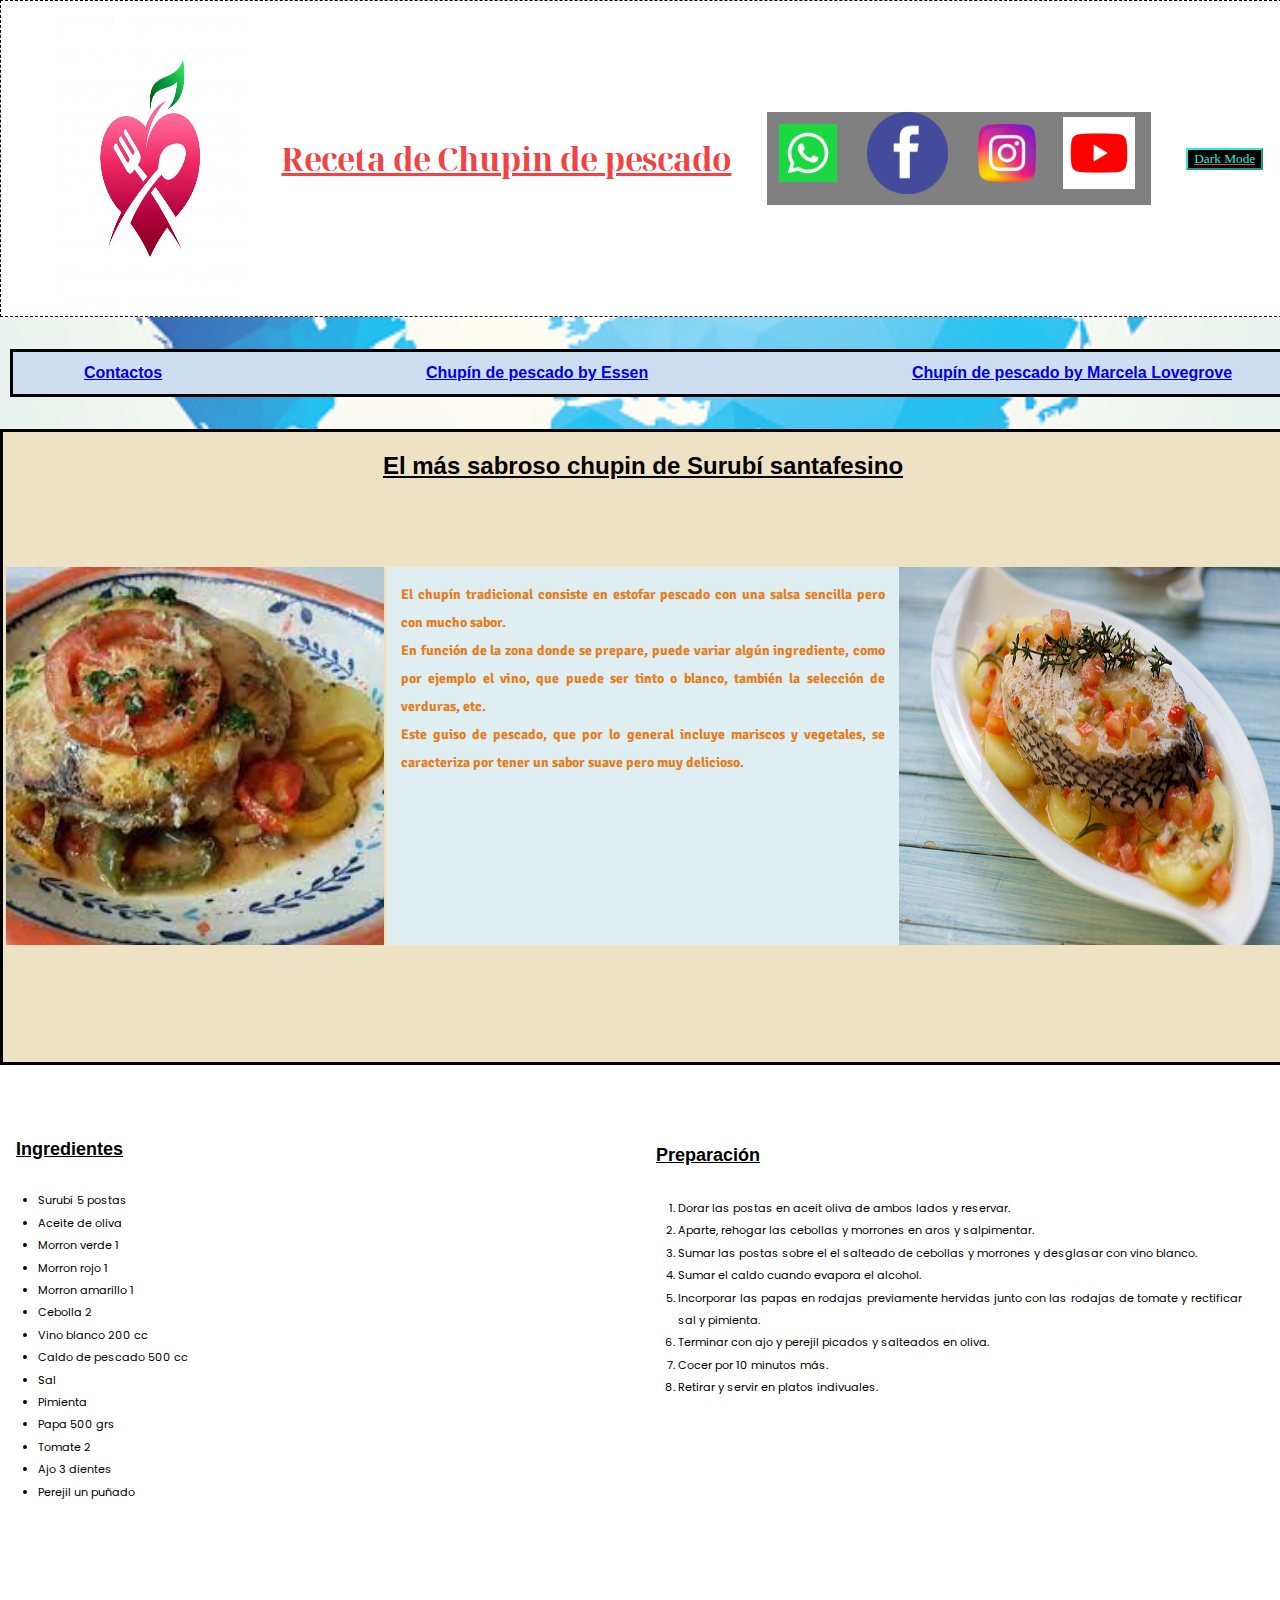
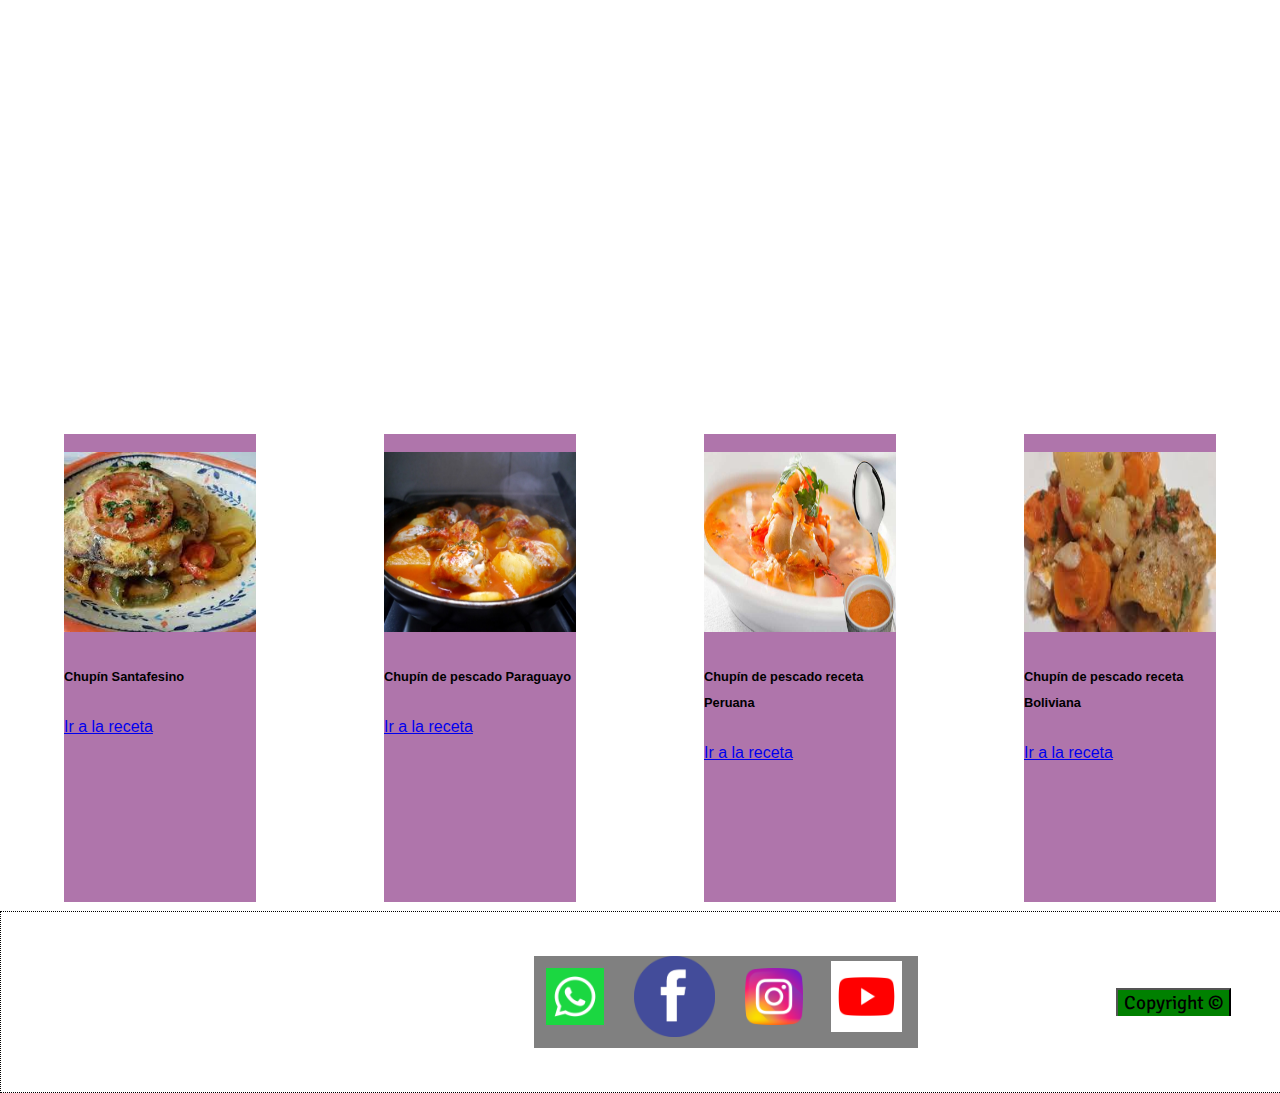
<file: index.html>
<!DOCTYPE html>
<html lang="en" dir="ltr">
  <head>
    <meta charset="utf-8">
    <meta http-equiv="X-UA-Compatible" content="IE=edge">
    <meta name="viewport" content="width=device-width, initial-scale=1.0">
    <meta name="description" content="Blog de Recetas">
    <meta name="keywords" content="Recetas,Pescado">
    <meta name="author" content="Juliana Molina">
    <title>Recetas de comidas típicas de Santa Fe</title>
    <!-- CSS only -->
    <link href="https://cdn.jsdelivr.net/npm/bootstrap@5.2.2/dist/css/bootstrap.min.css" rel="stylesheet" integrity="sha384-Zenh87qX5JnK2Jl0vWa8Ck2rdkQ2Bzep5IDxbcnCeuOxjzrPF/et3URy9Bv1WTRi" crossorigin="anonymous">
    <link rel="stylesheet" href="./css/styles.css">
    <link rel="preconnect" href="https://fonts.googleapis.com">
   <link rel="preconnect" href="https://fonts.gstatic.com" crossorigin>
   <link href="https://fonts.googleapis.com/css2?family=Noto+Serif+Display:wght@500&family=Poppins:ital@1&family=Signika&display=swap" rel="stylesheet">
   <script>
        alert("¡Bienvenido a nuestro pequeño espacio!")
    </script>
   </head>
  <body>
  <header id="oscuro">
  <img class="imglogo" src="./imagenes/fondo/logo.jpg" alt="logo">
  <br>
  <img class="logo3" src="./imagenes/comida/logo3.jpg" alt="logo3">

  <h1 class="titulo">Receta de Chupin de pescado</h1>

  <div class="redes">
    <a href="https://wa.me/3482256569?text=¡Chatea Con Nosotros!"><img class="logo"src="./imagenes/redes/whatsapp.jpg"></a>
    <a href="https://www.facebook.com/" target="_blank"><img class="logo" src="./imagenes/redes/face.jpg"></a>
    <a href="https://www.instagram.com/" target="_blank"><img class="logo" src="./imagenes/redes/instagram.jpg"></a>
    <a href="https://www.youtube.com/" target="_blank"><img class="logo" src="./imagenes/redes/youtube.png" alt="youtube"> </a>
  </div>
<button class="oscuro" onclick="cambia()">Dark Mode</button>
</header>
<br>
<nav id="nav-link">

<a href="contacto.html" target="_blank"><b>Contactos</b></a><br>

<a href="https://www.essen.com.ar/receta/T-38/chupin-de-pescado-P804.html" target="_blank"><b>Chupín de pescado by Essen</b></a><br>

<a href="https://elgourmet.com/receta/chupin-de-pescado-por-marcela-lovegrove" target="_blank"><b>Chupín de pescado by Marcela Lovegrove</b></a>

</nav>
<br>
<section id="objeto1">
  <div class="subtitulo">
  <h2 class="segundo">El más sabroso chupin de Surubí santafesino</h2>
  </div>
  <div id="img1" class="chupin">
   <img class="img-chupin2" src="./imagenes/comida/chupinsantafe.jpg" alt="chupin">
  </div>
  <br>
  <div id="desc" class="descrip">
    <p >
        El chupín tradicional consiste en estofar pescado con una salsa sencilla pero con mucho sabor.<br>
        En función de la zona donde se prepare, puede variar algún ingrediente, como por ejemplo el vino,
        que puede ser tinto o blanco, también la selección de verduras, etc.<br>Este guiso de pescado, que por lo general incluye mariscos y vegetales,
        se caracteriza por tener un sabor suave pero muy delicioso.
    </p>
  </div>
  <div id="img2" class="receta-chupin">
    <img class="img-chupin" src="./imagenes/comida/chupin.jpg" alt="chupin">
  </div>
<br>
</section>
<br>
<main id="contenido" class="contenido">
<section id="section2" class="objeto2">
  <div id="receta" class="caja1">
    <h3 class="media">Ingredientes</h3>
    <ul id="lista" class="lista">
      <li>Surubí 5 postas</li>
      <li>Aceite de oliva</li>
      <li>Morron verde 1</li>
      <li>Morron rojo 1</li>
      <li>Morron amarillo 1</li>
      <li>Cebolla 2</li>
      <li>Vino blanco 200 cc</li>
      <li>Caldo de pescado 500 cc</li>
      <li>Sal</li>
      <li>Pimienta</li>
      <li>Papa 500 grs</li>
      <li>Tomate 2</li>
      <li>Ajo 3 dientes</li>
      <li>Perejil un puñado</li>
    </ul>
  </div>
  <br>
 <div id="receta2" class="caja2">
 <h4 class="media">Preparación</h4>

   <ol id="lista2" class="lista">
     <li>Dorar las postas en aceit oliva de ambos lados y reservar.</li>
     <li>Aparte, rehogar las cebollas y morrones en aros y salpimentar.</li>
     <li>Sumar las postas sobre el el salteado de cebollas y morrones y desglasar con vino blanco.</li>
     <li>Sumar el caldo cuando evapora el alcohol.</li>
     <li>Incorporar las papas en rodajas previamente hervidas junto con las rodajas de tomate y rectificar sal y pimienta.</li>
     <li>Terminar con ajo y perejil picados y salteados en oliva.</li>
     <li>Cocer por 10 minutos más.</li>
     <li>Retirar y servir en platos indivuales.</li>

   </ol>
 </div>
 <br>
</section>
</main>
<br>
<aside id="aside" >
    <iframe class="video" src="https://www.youtube.com/embed/p6RU2JNnsAw" title="YouTube video player" frameborder="0" allow="accelerometer; autoplay; clipboard-write; encrypted-media; gyroscope; picture-in-picture" allowfullscreen></iframe>

    <iframe class=" map" src="https://www.google.com/maps/embed?pb=!1m18!1m12!1m3!1d3497853.6756423465!2d-63.13759320491896!3d-31.11326917604678!2m3!1f0!2f0!3f0!3m2!1i1024!2i768!4f13.1!3m3!1m2!1s0x944ac01eb26c186f%3A0x8e3e4e20675a3bbc!2sSanta%20Fe!5e0!3m2!1ses!2sar!4v1666405234847!5m2!1ses!2sar" width="400" height="300" style="border:0;" allowfullscreen="" loading="lazy" referrerpolicy="no-referrer-when-downgrade"></iframe>
</aside>
<br>
<main id="tarjetas" class="container-flex">

       <section id="section-tarjeta" class="card-section">
           <div class="row">
               <div class="col-sm-12 col-md-6 col-lg-6 card" style="width: 12rem;">
                   <img src="./imagenes/comida/chupinsantafe.jpg" class="card-img-top" alt="...">
                   <div class="card-body">
                     <h5 class="card-title">Chupín Santafesino</h5>
                     <a href="https://cocinerosargentinos.com/pescados-y-mariscos/chupin-de-surubi-santafesino" target="_blank" class="btn btn-danger">Ir a la receta</a>
                   </div>
               </div>
               <div class="col-sm-12 col-md-6 col-lg-6 card" style="width: 12rem;">
                   <img src="./imagenes/comida/paraguayo.jpg" class="card-img-top" alt="...">
                   <div class="card-body">
                     <h5 class="card-title">Chupín de pescado Paraguayo</h5>
                     <a href="https://comidasparaguayas.com/receta-chupin-de-pescado/" target="_blank" class="btn btn-danger">Ir a la receta</a>
                   </div>
               </div>
               <div class="col-sm-12 col-md-6 col-lg-6 card" style="width: 12rem;">
                   <img src="./imagenes/comida/peruana.jpg" class="card-img-top" alt="...">
                   <div class="card-body">
                     <h5 class="card-title">Chupín de pescado receta Peruana</h5>
                     <a href="https://recetascocinaperuana.com/chupin-de-pescado-receta-peruana" target="_blank" class="btn btn-danger">Ir a la receta</a>
                   </div>
               </div>
               <div class="col-sm-12 col-md-6 col-lg-6 card" style="width: 12rem;">
                   <img src="./imagenes/comida/bolivia.jpg" class="card-img-top" alt="...">
                   <div class="card-body">
                     <h5 class="card-title">Chupín de pescado receta Boliviana</h5>
                     <a href="https://recetasdebolivia.com/chupin-de-pescado/" target="_blank" class="btn btn-danger">Ir a la receta</a>
                   </div>
               </div>
           </div>
       </section>
   </main>
<footer id="social">

   <iframe class="mapa" src="https://www.google.com/maps/embed?pb=!1m18!1m12!1m3!1d13945.167247145491!2d-59.63404159888919!3d-29.097065123555513!2m3!1f0!2f0!3f0!3m2!1i1024!2i768!4f13.1!3m3!1m2!1s0x944eba76bff7dd1d%3A0x242a4f2c91c60205!2sTRANSPORTE%20TITO%20HIJO!5e0!3m2!1ses!2sar!4v1667873641852!5m2!1ses!2sar"  style="border:0;" allowfullscreen="" loading="lazy" referrerpolicy="no-referrer-when-downgrade"></iframe>

</div>
<div class="redes">
<a href="https://wa.me/3482256569?text=¡Chatea Con Nosotros!"><img class="logo"src="./imagenes/redes/whatsapp.jpg"></a>
<a href="https://www.facebook.com/" target="_blank"><img class="logo" src="./imagenes/redes/face.jpg"></a>
<a href="https://www.instagram.com/" target="_blank"><img class="logo" src="./imagenes/redes/instagram.jpg"></a>
<a href="https://www.youtube.com/" target="_blank"><img class="logo" src="./imagenes/redes/youtube.png" alt="youtube"></a>
</div>
<br>

<button class="juliana" onclick="datos()">Copyright ©</button>
</footer>
<!-- JavaScript Bundle with Popper -->
<script src="https://cdn.jsdelivr.net/npm/bootstrap@5.2.2/dist/js/bootstrap.bundle.min.js" integrity="sha384-OERcA2EqjJCMA+/3y+gxIOqMEjwtxJY7qPCqsdltbNJuaOe923+mo//f6V8Qbsw3" crossorigin="anonymous"></script>
 <script src=js/script.js></script>
</body>
</html>
</file>
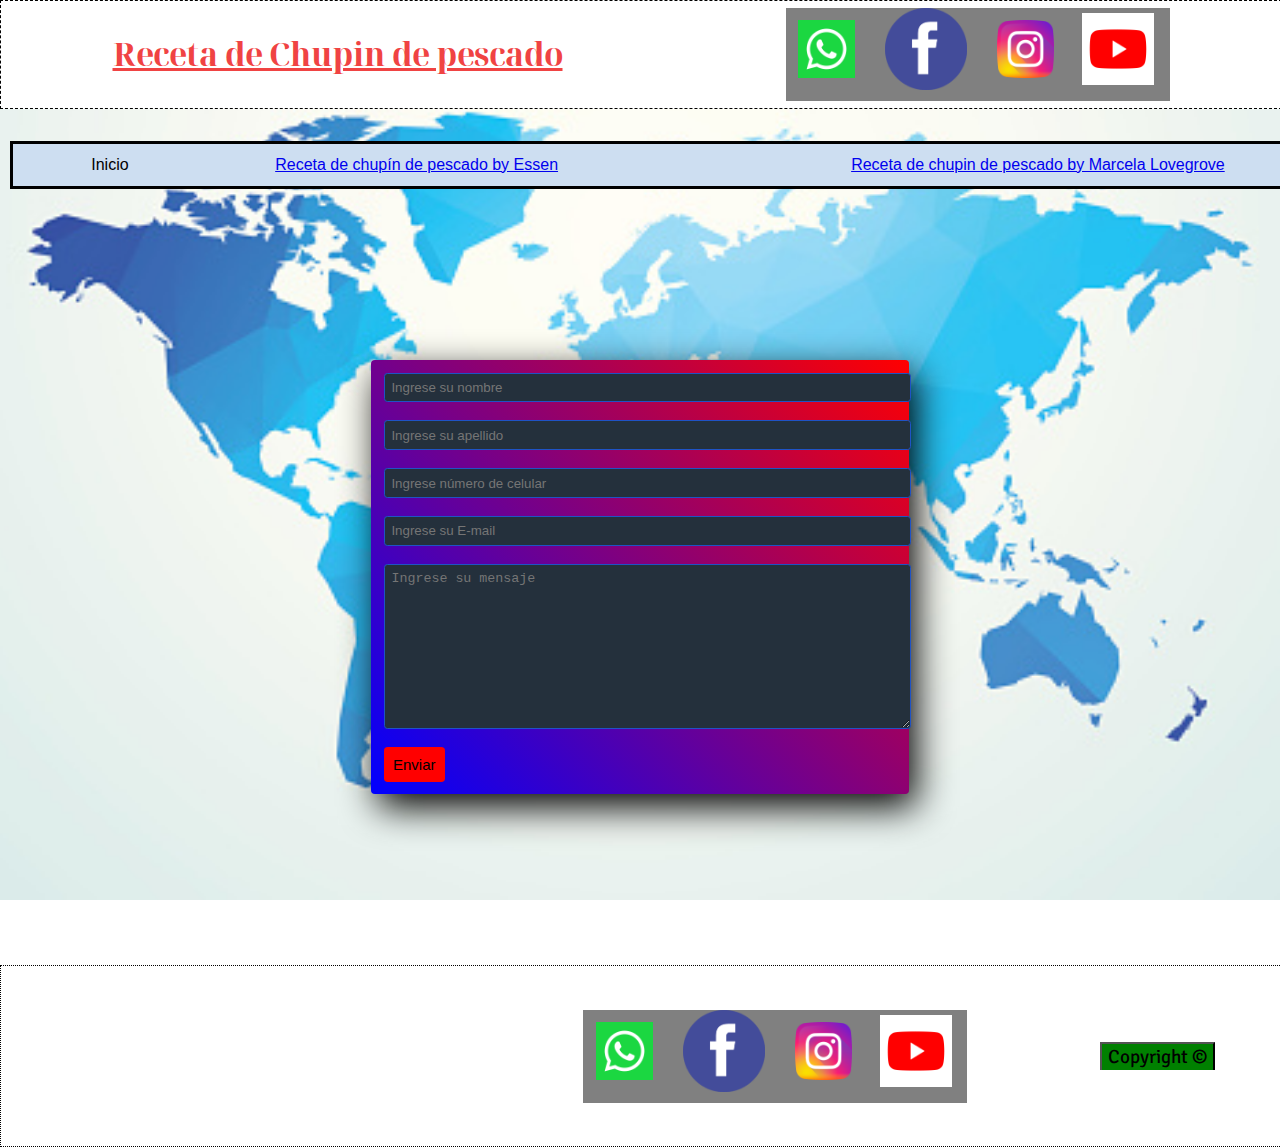
<file: contacto.html>
<!DOCTYPE html>
<html lang="en" dir="ltr">
  <head>
    <meta charset="utf-8">
    <meta http-equiv="X-UA-Compatible" content="IE=edge">
    <meta name="viewport" content="width=device-width, initial-scale=1.0">
    <meta name="description" content="Blog de Recetas">
    <meta name="keywords" content="Recetas,Pescado">
    <meta name="author" content="Juliana Molina">
    <title>Contacos</title>
    <link rel="preconnect" href="https://fonts.googleapis.com">
   <link rel="preconnect" href="https://fonts.gstatic.com" crossorigin>
   <!-- CSS only -->
   <link href="https://cdn.jsdelivr.net/npm/bootstrap@5.2.2/dist/css/bootstrap.min.css" rel="stylesheet" integrity="sha384-Zenh87qX5JnK2Jl0vWa8Ck2rdkQ2Bzep5IDxbcnCeuOxjzrPF/et3URy9Bv1WTRi" crossorigin="anonymous">
   <link rel="stylesheet" href="./css/styles.css">
   <link href="https://fonts.googleapis.com/css2?family=Noto+Serif+Display:wght@500&family=Poppins:ital@1&family=Signika&display=swap" rel="stylesheet">
  </head>
  <body>

    <header>
    <img class="imglogo" src="./imagenes/fondo/logo.jpg" alt="logo">
    <h1 class="titulo">Receta de Chupin de pescado</h1>

    <div class="redes">
      <a href="https://wa.me/3482256569?text=¡Chatea Con Nosotros!"><img class="logo"src="./imagenes/redes/whatsapp.jpg"></a>
      <a href="https://www.facebook.com/" target="_blank"><img class="logo" src="./imagenes/redes/face.jpg"></a>
      <a href="https://www.instagram.com/" target="_blank"><img class="logo" src="./imagenes/redes/instagram.jpg"></a>
      <a href="https://www.youtube.com/" target="_blank"><img class="logo" src="./imagenes/redes/youtube.png" alt="youtube"> </a>
    </div>

    </header>
    <br>
    <nav id="nav-link>

      <a href="../index.html" target="_blank">Inicio</a><br>

    <a href="https://www.essen.com.ar/receta/T-38/chupin-de-pescado-P804.html" target="_blank">Receta de chupín de pescado by Essen</a><br>

    <a href="https://elgourmet.com/receta/chupin-de-pescado-por-marcela-lovegrove" target="_blank">Receta de chupin de pescado by Marcela Lovegrove</a>

    </nav>
    <main class="form-main">
          <section class="formulario">
              <input class="clases" type="text" name="nombres" id="nombres" placeholder="Ingrese su nombre">
              <input class="clases" type="text" name="apellido" id="apellido" placeholder="Ingrese su apellido">
              <input class="clases" type="number" name="celular" id="celular" placeholder="Ingrese número de celular">
              <input class="clases" type="email" name="email" id="email" placeholder="Ingrese su E-mail">
              <textarea class="clases" name="mensaje" id="mensaje" cols="30" rows="10" placeholder="Ingrese su mensaje"></textarea>
              <input class="boton" type="submit" value="Enviar">
          </section>
      </main>

    <footer>

    <iframe class="mapa" src="https://www.google.com/maps/embed?pb=!1m18!1m12!1m3!1d13945.167247145491!2d-59.63404159888919!3d-29.097065123555513!2m3!1f0!2f0!3f0!3m2!1i1024!2i768!4f13.1!3m3!1m2!1s0x944eba76bff7dd1d%3A0x242a4f2c91c60205!2sTRANSPORTE%20TITO%20HIJO!5e0!3m2!1ses!2sar!4v1667873641852!5m2!1ses!2sar" width="600" height="450" style="border:0;" allowfullscreen="" loading="lazy" referrerpolicy="no-referrer-when-downgrade"></iframe>

    <div class="redes">
    <a href="https://wa.me/3482256569?text=¡Chatea Con Nosotros!"><img class="logo"src="./imagenes/redes/whatsapp.jpg"></a>
    <a href="https://www.facebook.com/" target="_blank"><img class="logo" src="./imagenes/redes/face.jpg"></a>
    <a href="https://www.instagram.com/" target="_blank"><img class="logo" src="./imagenes/redes/instagram.jpg"></a>
    <a href="https://www.youtube.com/" target="_blank"><img class="logo" src="./imagenes/redes/youtube.png" alt="youtube"></a>
    </div>
    <button class="juliana" onclick="datos()">Copyright ©</button>
    </footer>
    <!-- JavaScript Bundle with Popper -->
    <script src="https://cdn.jsdelivr.net/npm/bootstrap@5.2.2/dist/js/bootstrap.bundle.min.js" integrity="sha384-OERcA2EqjJCMA+/3y+gxIOqMEjwtxJY7qPCqsdltbNJuaOe923+mo//f6V8Qbsw3" crossorigin="anonymous"></script>
<script src=js/script.js></script>
  </body>
</html>
</file>
<file: css/styles.css>
html{

  background-color: white;
}
body{
  background-image: url(../imagenes/fondo/mundo.jpg);
  background-repeat: no-repeat;
  background-size:cover;
  background-attachment: fixed;
  background-position:50% 50%;
  font-family: sans-serif;
  padding: 0;
  margin: 0;
 line-height: 2;
}

header{
  text-align: center ;
  text-decoration-line: underline;
  width: 100%;
  height:40%;
  color:#F04343 ;
  background-color:white;
  border:dashed 1px black;
  display: flex;
  justify-content:space-around;
  align-items:center;
  flex-wrap: wrap;
}
.imglogo{width: 35%;
  height: 25vh;
  padding: 0;
  margin: 1em;
}
.logo3{
  width: 15%;
  height: 35vh;
  padding: 0;
  margin: 0;
}
.titulo{
  font-family: 'Noto Serif Display', serif;
  font-size:2em;
}
.oscuro{
  background-color: black;
  border-color: #24eed6;
  border-radius: 1px;
  font-family: fantasy;
  color: #24eed6;
}

nav{
  display: flex;
  background-color:#CDDEF1;
  border: solid;
  width: 100%;
  height: 50%;
  text-align:justify;
  justify-content: space-around;
  margin-left: 10px ;
  margin-right: 10px;
  padding: 5px ;
  flex-wrap: wrap;
}
a:hover{
  color: red;
}
#objeto1{
  display: flex;

  justify-content: center;
  background-color: #ede3c4;
  border:solid;
  width: 100%;
  height: 70vh;

}
.subtitulo{
  position: absolute;
  width: 100%;
  height: 15vh;
  margin-top: 0;
  padding: 10px;


}
.segundo{
  text-decoration:underline;
  text-align:center ;
  font-size:16px bold;
  margin: 0;

}
p{
  margin:1em;
  word-wrap: break-word;

}
.descrip{
  display: flex;
  text-align: justify;
  font-family: 'Signika', sans-serif;
  font-size: 14px;
  font-weight: bold;
  color:#E67E22;
  background-color:#deeef1 ;
  width: 40%;
  height:60%;
  overflow-y: auto;
  margin-top: 15vh;
  margin-bottom: 30vh;

}

.receta-chupin{
  display: flex;
  justify-content: center;
  width:30%;
  height: 60vh;
}
.img-chupin{
  width: 100%;
  height: 42vh;
  margin: 1em;
  margin-top: 15vh;
  margin-bottom: 30vh;
}
.chupin{
  display: flex;
  justify-content: center;
  width:30%;
  height: 60vh;
}
.img-chupin2{
  width: 100%;
  height: 42vh;
  margin: 1em;
  margin-top: 15vh;
  margin-bottom: 30vh;
}
.contenido{
  display: flex;
  width: 100%;
  height: 70vh;
  background-color: white;
}
.objeto2{
  display: flex;
  justify-content: center;
  background-color: inherit;
  width: 100%;
  height: 60vh;
  justify-content: space-around;
}
.caja1{
  font-size:16px;
  background-color:white;
  width:50%;
  height: 99%;

  overflow: auto;
  margin: 1em;

}
.caja2{
  font-size:16px;
  background-color:white;
  width:50%;
  height: 99%;
  overflow: auto;
  margin: 1em;

}

.media{
  font-size:18px;
  text-decoration: underline;
  text-align: justify;

}

.lista{
  font-family:'Poppins', sans-serif;
  text-align:justify;
  color: #000000;
  font-size:0.7rem;
  padding: 0;
  margin: 2em;
}

aside{
  display: flex;
  background-color: transparent;
  border:transparent;
  width: 100%;
  height:25vh;
  align-items:left;
  justify-content:space-around;
}

.map{
  width: 40%;
  height: 80%;
  margin-top: 10px;
  margin-bottom: 10px;

}
.video{
  width: 40%;
  height: 80%;
  margin-top: 10px;
  margin-bottom: 10px;
}
footer{
  width: 100%;
  height: 30%;
  background-color:transparent;
  border:dotted 1px;
  display: flex;
  justify-content: center;
  justify-content:space-around;
  align-items:center;
  flex-wrap:wrap;
}
/*.iconowhats{
  width:60px;
  position: fixed;
  bottom:10px;
  right:30px;
}*/


.logo{
  width:70%;
  height: 40%;
}

.redes{
  display: flex;
  background-color:#808080;
  width:30%;
  height:40%;
  justify-content:center;
  justify-content:space-around;
  align-items:center;
  text-align: center;
}

.juliana{
  display: flex;
  background-color:green;
  font-family:'Signika', sans-serif;
  font-size: 1.2rem;
  font-weight: 60%;
  border-bottom: 10px;
  cursor: pointer;
}
.mapa{
  width:30%;
  height:20vh;


}
.form-main{
  display: flex;
   justify-content: center;
   padding: 19vh 10vw;
}
.formulario {
    width: 40vw;
    padding: 1vw;
    background-color:coral;
    background-image: linear-gradient( 45deg, blue, red);
    border-radius: 0.25em;
    box-shadow: 0.4375em 0.8125em 2.3125em #000;
}
.clases {
    display: flex;
    width: 100%;
    background: #24303c;
    padding: 0.5vw;
    border-radius: 0.25em;
    margin-bottom: 2vh;
    border: solid 1px #1f53c5;
    color: white;
}

.boton {
    border-radius: 0.25em;
    background-color: red;
    font-size: 0.9375em;
    padding: 1vh 1vh;
    display: flex;
    border: none
}

<!-- bootstrap -->
.container-flex{
  display: flex;
  width: 100%;
  height: 70vh;
  background-color: white;

}
.card-section{
  display: flex;
  width: 100%;
  height: 55vh;
  background-color: white;
}
.card{
  width: 100%;
    padding-top: 2vh;
    background-color: #af75ab;
    height: 50vh;
}
.row {
    display: flex;
    justify-content: space-around;
    width: 100%;
    padding-top: 2vh;
    padding-bottom: 2vh;
    margin-right: 0;
    margin-left: 0;
}
.card-title{
  font-size:0.8em;
}
.card-img-top{
  width: 15vw;
  height: 20vh;
}
/*media query*/
@media (max-width:900px) {
  .logo3{
    display:none;
    width: 35%;
    height: 35%;
  }

  .img-chupin2{
    display: none;
    width: 30%;
    height: 20%;
  }
}

@media (max-width: 700px) {
  .titulo{
  font-size: 18px;
  font-family: cursive;
  color: black;
 }}
 @media (min-width: 700px) {
  .imglogo{
    display:none;
    width: 45%;
    height: 15%;
    margin: 0;
  }
  }
  @media (max-width: 700px) {
  nav{
    width: 100%;
    height: 25%;
    background-position: left;
    background-color: aquamarine;
  }
  }
@media (max-width: 700px) {
 #objeto1{
   height: 40%;

 }
 .segundo{
   font-size: 14px;
   text-decoration: none;


 }
  .descrip{
    width: 70%;
    height: 30%;
    color: black;
    background-color: inherit;
    font-size: 12px;


  }
  .img-chupin{
      width: 45%;
      height: 30%;
      margin-top: 30vh;
      margin-bottom: 40vh;

    }}
@media (max-width: 700px) {
 aside{
 display: flex;
 flex-direction:column;
 width: 100%;
 height: 20%;
}
.video,.map{
  width: 100%;
}
}
@media (max-width: 700px) {
.card{
  width: 9rem;
  height: 9rem;

}
}
@media (max-width:400px) {
.container-flex{
  height: 80vh;
}
.card{
  width: 6rem;
  height: 6rem;
  flex-direction: row;
}
.card-img-top{
  width: 10vw;
  height: 10vh;
}
.card-section{
  height: auto;
}
.card-body{

  font-size: 10px;
}
.btn{
  width: 65%;
  height: 5vh;
  font-size: 8px;
}

}
</file>
